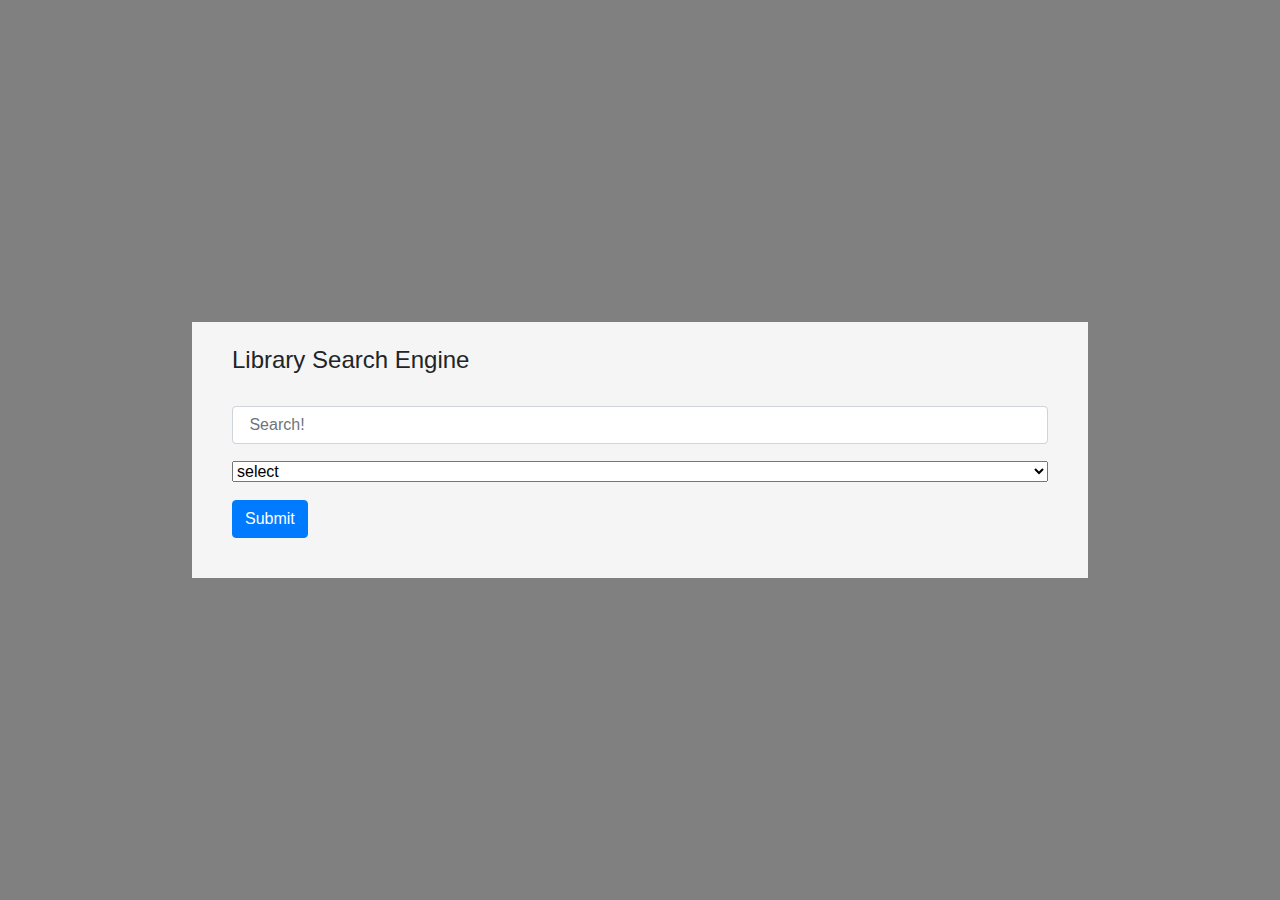
<file: index.html>
<!-- Latest commit
naiknetra
naiknetra
Add files via upload
caff944
 · 
11 minutes ago
History
File metadata and controls

Code

Blame
24 lines (11 loc) · 704 Bytes
1.write an index.html for homepage

2.Create a form using <form> element and <label> for the input element

3.for the dropdown menu,

use <option> elements inside the <select> element to define the 
    
options in the dropdown menu.

4.The options in the dropdown should be a list of the possible format values
 listed in the Library of Congress API documentation on requests.


 If there is no format selected from the dropdown, the URL should look something like the following example:

/search-results.html?q=dogs&format=
If there is a format selected from the dropdown, the URL should look something like the following example:

/search-results.html?q=dogs&format=photos -->



<!DOCTYPE html>
<html lang="en">
<head>
    <meta charset="UTF-8">
    <meta name="viewport" content="width=device-width, initial-scale=1.0">
    <title>Document</title>
    <link href="https://maxcdn.bootstrapcdn.com/bootstrap/4.5.2/css/bootstrap.min.css" rel="stylesheet">

    <link rel="stylesheet" href="./style.css">
</head>
<body>
    <form class="homepage" size="12">
        <fieldset >
          <legend> Library Search Engine</legend>
          <div class="mb-3">
           
            <input type="text" id="TextInput" class="form-control" placeholder=" Search!">
          </div>
          <div class="mb-3">
           
            <select id="Select" class="form-select" aria-placeholder="Select Format">
              <option> select</option>
            </select>
          </div>
          
          </div>
          <button type="submit" class="btn btn-primary">Submit</button>
        </fieldset>
    </form>




    <!-- jQuery (necessary for Bootstrap's JavaScript plugins) -->
<script src="https://ajax.googleapis.com/ajax/libs/jquery/3.6.0/jquery.min.js"></script>
<!-- Popper.js -->
<script src="https://cdnjs.cloudflare.com/ajax/libs/popper.js/1.14.7/umd/popper.min.js"></script>
<!-- Bootstrap JS -->
<script src="https://maxcdn.bootstrapcdn.com/bootstrap/4.5.2/js/bootstrap.min.js"></script>

    <script src="./script.js"></script>
</body>
</html>
</file>
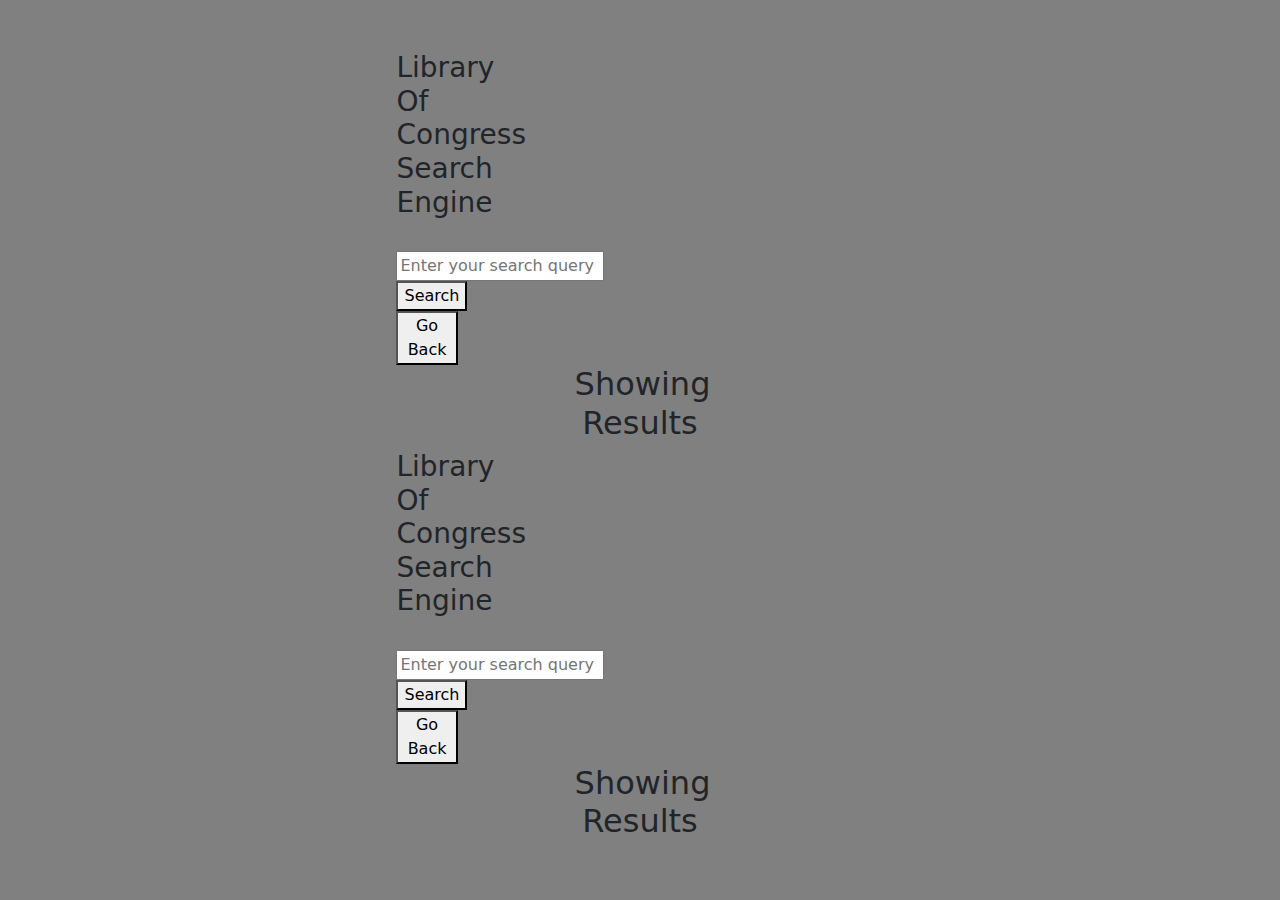
<file: results.html>
<!DOCTYPE html>
<html lang="en">
<head>
    <meta charset="UTF-8">
    <meta name="viewport" content="width=device-width, initial-scale=1.0">
    <meta http-equiv="X-UA-Compatible" content="ie=edge">
    <link href="https://cdn.jsdelivr.net/npm/bootstrap@5.1.3/dist/css/bootstrap.min.css" rel="stylesheet">
    <link href="https://fonts.googleapis.com/css?family=IBM+Plex+Sans:400,400i,700&display=swap" rel="stylesheet">
    <link rel="stylesheet" href="https://cdnjs.cloudflare.com/ajax/libs/font-awesome/5.11.2/css/all.min.css">
    <link rel="stylesheet" href="style.css" />
    <title>Search Results</title>
</head>
<body>
    <div id="search" class="row">
        <div class="col-md-2">
            <h3>Library Of Congress Search Engine</h3>
            <form action="/search-results.html" method="get">
                <label for="searchQuery"></label>
                <input type="text" id="searchQuery" name="q" placeholder="Enter your search query">
                <button type="submit">Search</button>
            </form>
            <button class="goBack">Go Back</button>
        </div>
    </div>
    <main>
        <div class="container">
            <div class="row justify-content-center">
                <div id="showResults" class="col-md-6 text-center">
                    <h2>Showing Results</h2>
                </div>
                <div class="col-md-8">
                    <div id="results">
                    </div>
                </div>
            </div>
        </div>
    </main>
    <script src="script.js"></script>
</body>
</html><!DOCTYPE html>
<html lang="en">
<head>
    <meta charset="UTF-8">
    <meta name="viewport" content="width=device-width, initial-scale=1.0">
    <meta http-equiv="X-UA-Compatible" content="ie=edge">
    <link href="https://cdn.jsdelivr.net/npm/bootstrap@5.1.3/dist/css/bootstrap.min.css" rel="stylesheet">
    <link href="https://fonts.googleapis.com/css?family=IBM+Plex+Sans:400,400i,700&display=swap" rel="stylesheet">
    <link rel="stylesheet" href="https://cdnjs.cloudflare.com/ajax/libs/font-awesome/5.11.2/css/all.min.css">
    <link rel="stylesheet" href="style.css" />
    <title>Search Results</title>
</head>
<body>
    <div id="search" class="row">
        <div class="col-md-2">
            <h3>Library Of Congress Search Engine</h3>
            <form action="/search-results.html" method="get">
                <label for="searchQuery"></label>
                <input type="text" id="searchQuery" name="q" placeholder="Enter your search query">
                <button type="submit">Search</button>
            </form>
            <button class="goBack">Go Back</button>
        </div>
    </div>
    <main>
        <div class="container">
            <div class="row justify-content-center">
                <div id="showResults" class="col-md-6 text-center">
                    <h2>Showing Results</h2>
                </div>
                <div class="col-md-8">
                    <div id="results">
                    </div>
                </div>
            </div>
        </div>
    </main>
    <script src="script.js"></script>
</body>
</html>
</file>
<file: style.css>
/* CSS pseudo code */
/* root */
/* body 
background
*/
/* header
color 
text center if not done in bootstrap
*/
/* h1,h2,h3 */
/* button decoration if necessary */
/* hover effect if necessary */
/* class/ID if necessary */
/* input if necessary*/

/* possibly going to need to style the bootstrap if used
and create labels */

/* media screen query if necessary */
body {
    display: flex;
    flex-direction: column;
    align-items: center;
    justify-content: center;
    background-color: grey;
    height: 100vh; /* Ensure the body fills the viewport height */
    margin: 0; /* Remove default margin */
}

.homepage {
    width: 70%; /* Adjust the width as needed */
    margin: auto; /* Center the form horizontally */
    padding: 20px; /* Add padding to the form */
    background-color: whitesmoke;
}

fieldset {
    padding: 20px; /* Add padding to the fieldset */
    size: 2rem;
}

/* Adjust the width of the input and select elements */
.form-control,
.form-select {
    width: 100%; /* Make the input and select elements fill the width of the form */
}
</file>
